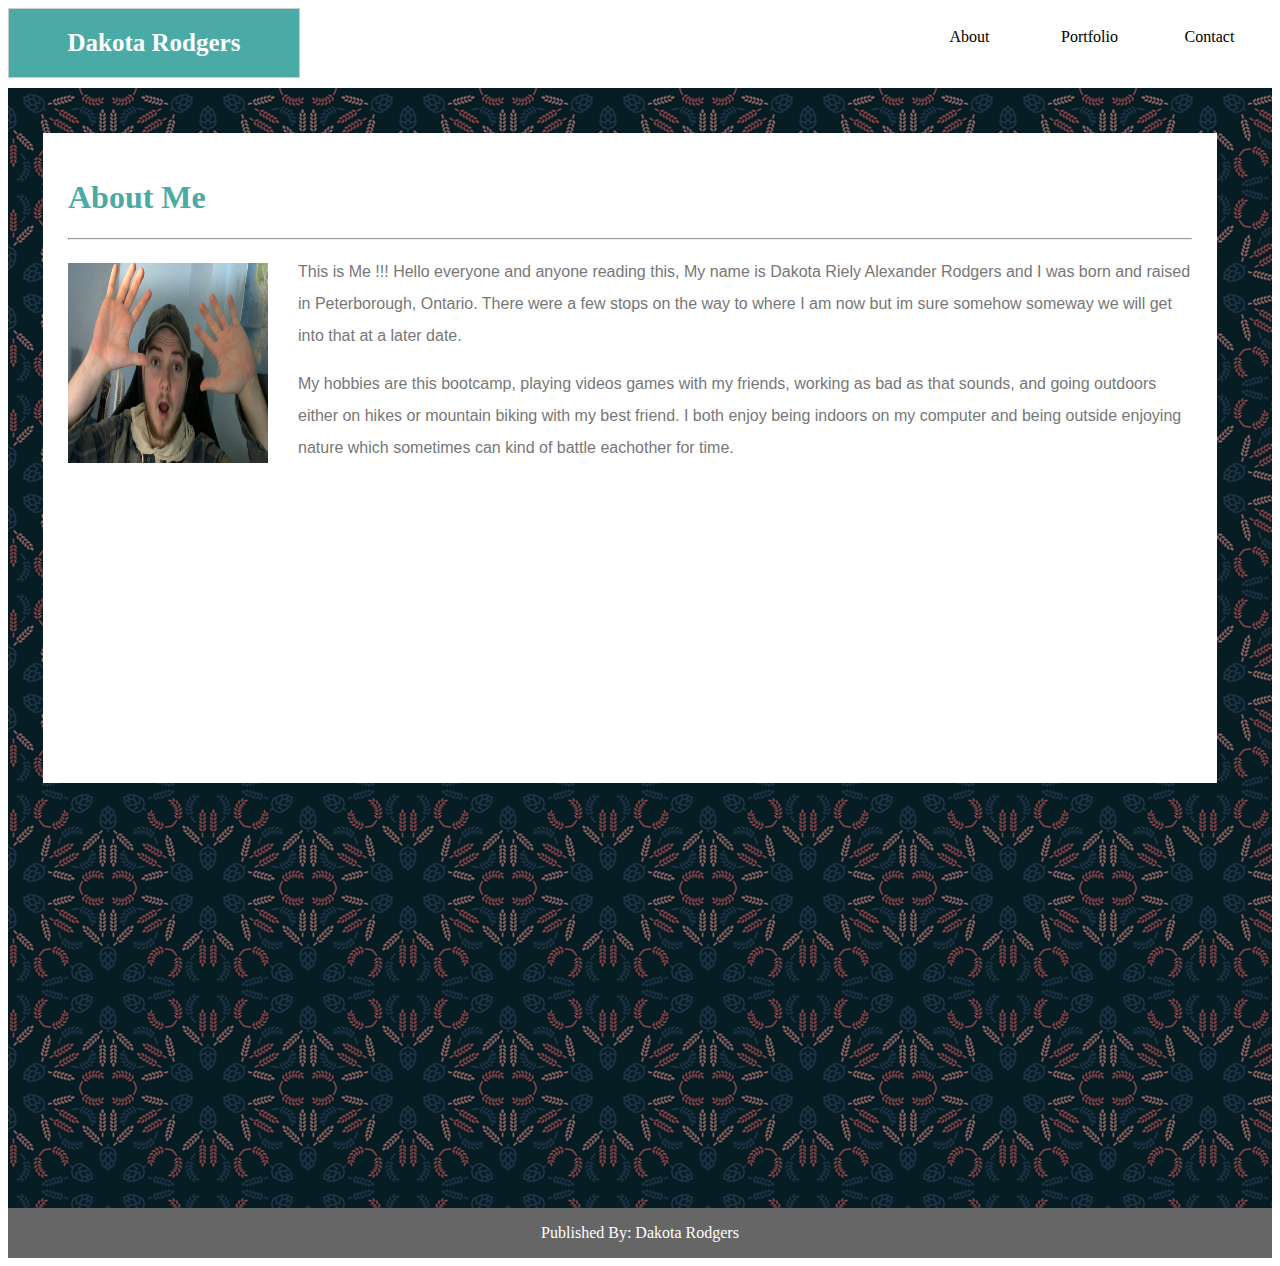
<file: index.html>
<!DOCTYPE html>
<html lang="en-us">

<head id="Header">
    <meta charset="UTF-8">
    <title>Homework</title>
    <meta name="viewport" content="width=device-width, initial-scale=1.0">
    <link rel="stylesheet" type="text/css" href="style.css">
    
</head>

<body>
<!--Creating the clearfix div-->
<div class="clearfix"> 
 <!--Creating the Divs for Heading and Navigation Bar-->   
<div id="navbar">
<div id="holder">    

<ol>
    <!--Creating My Name in a box in the corner-->
    <li>Dakota Rodgers</li>  

</ol>

<!--Making a list of the navbar options-->
<ul>
    <!--Making clickable navigation bars to switch pages-->

    <li><a href="./Contact.html">Contact</a></li>
    <li><a href="./Portfolio.html">Portfolio</a></li> 
    <li><a href="./index.html">About</a></li>  

</ul>    

</div><!-- End Holder Div-->
</div><!-- End Nav Bar Div-->
</div> <!--End of Clearfix Div-->  

<div id="MainPage">

<div id="ContentBox">
    
<h1>About Me</h1>

<hr>

    <img id ="me" src="assets/Me.jpg" >

    <p>This is Me !!! Hello everyone and anyone reading this, My name is Dakota Riely Alexander Rodgers and I was born and raised in Peterborough, Ontario. There were a few stops on the way to where I am now but im sure somehow someway we will get into that at a later date.</p>

    <p>My hobbies are this bootcamp, playing videos games with my friends, working as bad as that sounds, and going outdoors either on hikes or mountain biking with my best friend. I both enjoy being indoors on my computer and being outside enjoying nature which sometimes can kind of battle eachother for time.</p>

 

<!--ContentBox Div End-->    
</div>

<!--MainPage Div End-->     
</div>

</body>

<div class="footer">Published By: Dakota Rodgers</div>
</file>
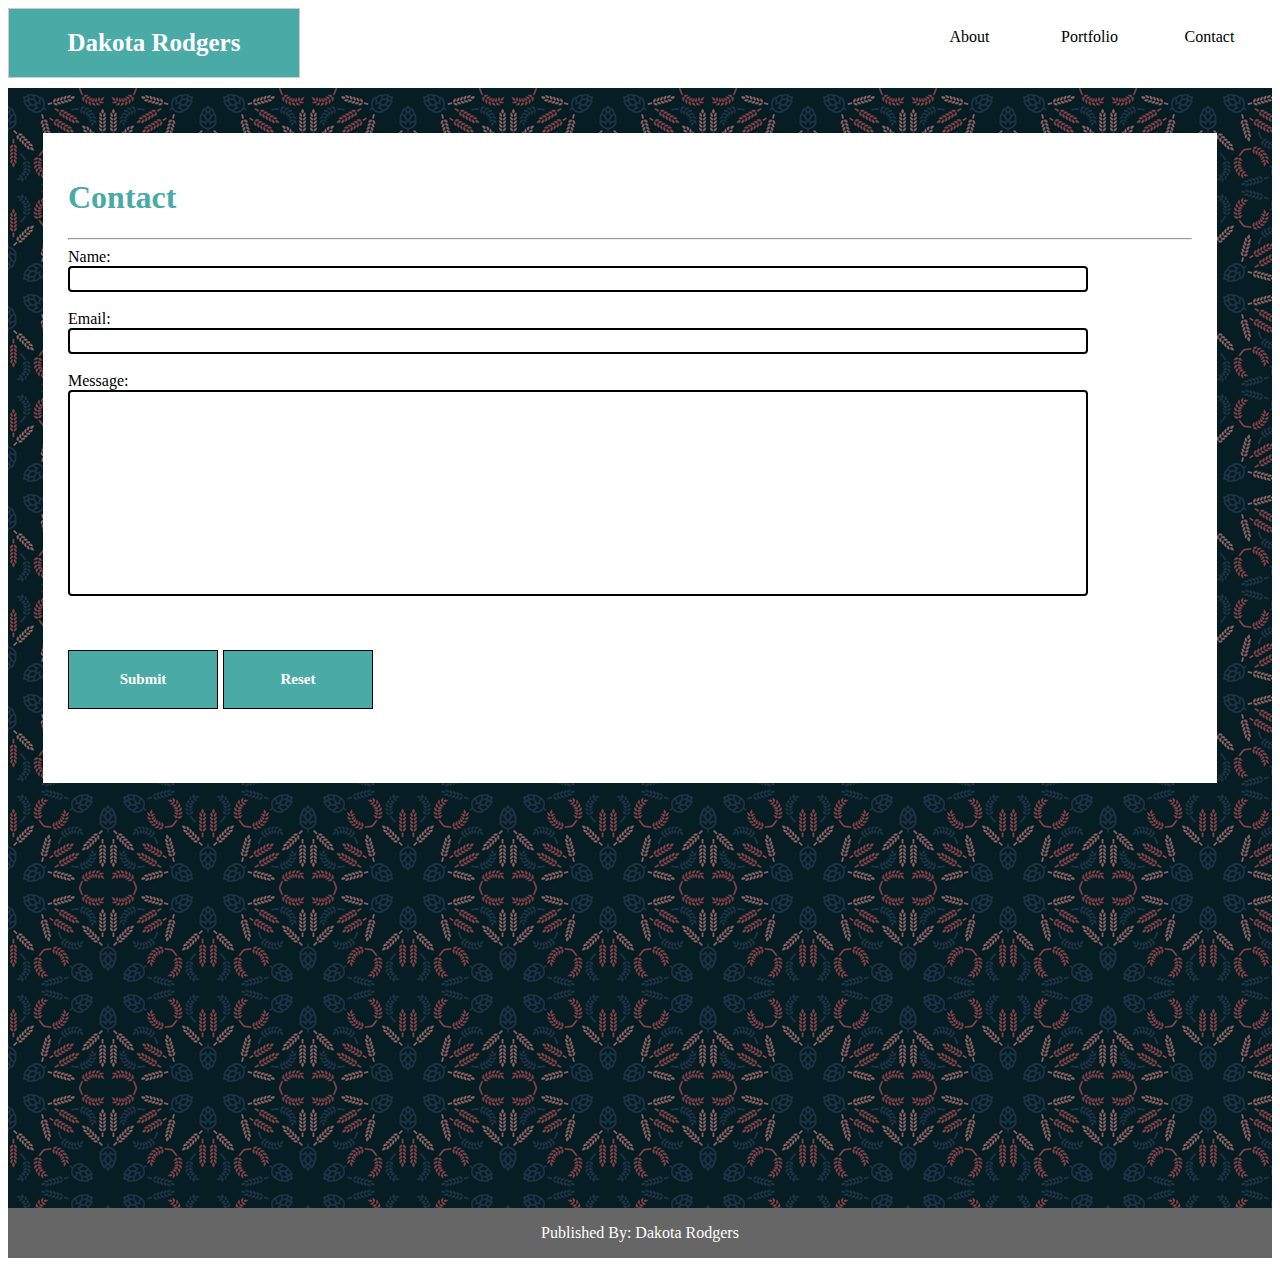
<file: Contact.html>
<!DOCTYPE html>
<html lang="en-us">

<head>
    <meta charset="UTF-8">
    <title>Contact</title>
    <meta name="viewport" content="width=device-width, initial-scale=1.0">
    <link rel="stylesheet" type="text/css" href="Contactstyle.css">

</head>

<body>
<!--Creating the clearfix div-->
<div class="clearfix"> 
 <!--Creating the Divs for Heading and Navigation Bar-->   
<div id="navbar">
<div id="holder">    

<ol>
    <!--Creating My Name in a box in the corner-->
    <li>Dakota Rodgers</li>  

</ol>

<!--Making a list of the navbar options-->
<ul>
    <!--Making clickable navigation bars to switch pages-->
    <li><a href="./Contact.html">Contact</a></li>
    <li><a href="./Portfolio.html">Portfolio</a></li> 
    <li><a href="./index.html">About</a></li>   

</ul>    

</div><!-- End Holder Div-->
</div><!-- End Nav Bar Div-->
</div> <!--End of Clearfix Div-->  

<div id="MainPage">

<div id="ContentBox">
    
<h1>Contact</h1>

<hr>

<form action="mailto:kotalicious@outlook.com"
method="post" enctype="text/plain">

Name:<br> <input type="text" class="Name" /> <br><br>

Email:<br> <input type="text" class="Email" /> <br><br>

Message:<br> <input type="text" class="Message" /> <br><br><br><br>


<button type="Submit">Submit</button> 
<button type="Reset">Reset</button>

</form>






<!--ContentBox Div End-->
</div>

<!--MainPage Div End-->    
</div>

</body>

<div class="footer">Published By: Dakota Rodgers</div>
</file>
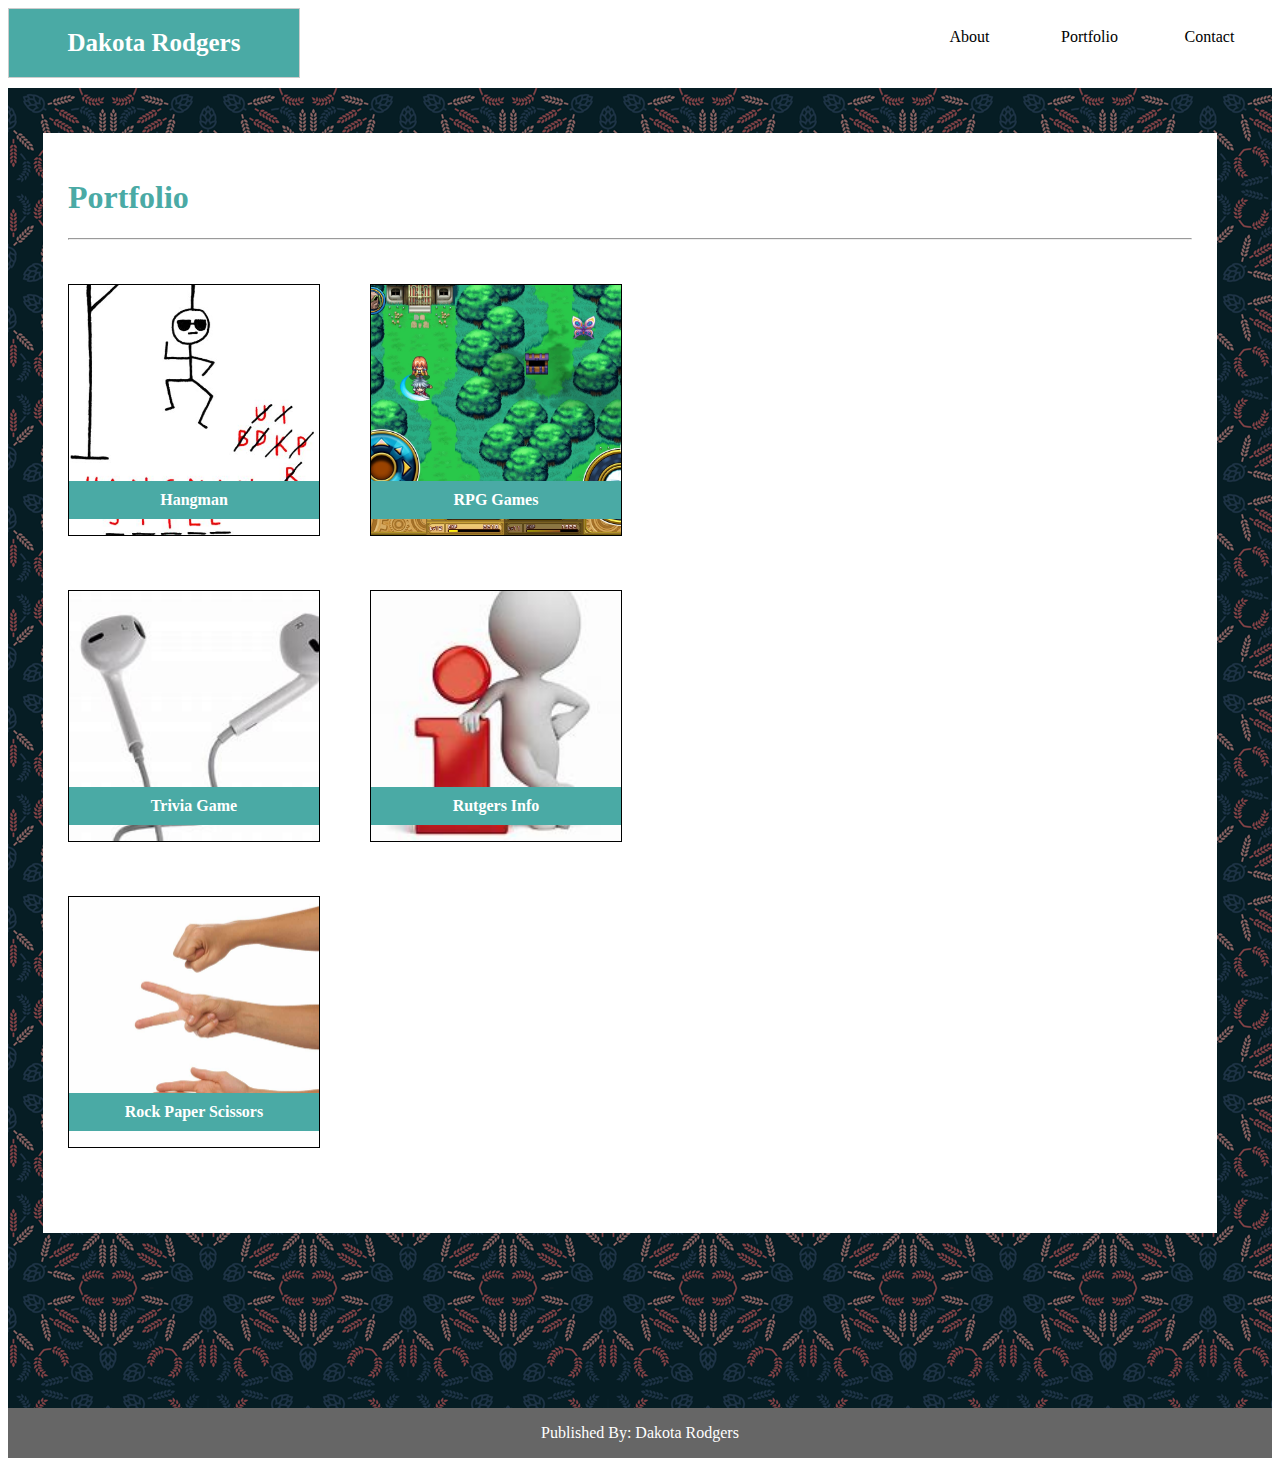
<file: Portfolio.html>
<!DOCTYPE html>
<html lang="en-us">

<head>
    <meta charset="UTF-8">
    <title>Portfolio</title>
    <meta name="viewport" content="width=device-width, initial-scale=1.0">
    <link rel="stylesheet" type="text/css" href="Portstyle.css">

</head>

<body>
<!--Creating the clearfix div-->
<div class="clearfix"> 
 <!--Creating the Divs for Heading and Navigation Bar-->   
<div id="navbar">
<div id="holder">    

<ol>
    <!--Creating My Name in a box in the corner-->
    <li>Dakota Rodgers</li>  

</ol>

<!--Making a list of the navbar options-->
<ul>
    <!--Making clickable navigation bars to switch pages-->
    <li><a href="./Contact.html">Contact</a></li>
    <li><a href="./Portfolio.html">Portfolio</a></li> 
    <li><a href="./index.html">About</a></li>       

</ul>    

</div><!-- End Holder Div-->
</div><!-- End Nav Bar Div-->
</div> <!--End of Clearfix Div-->  

<div id="MainPage">

<div id="PortfolioBox">
  
<h1>Portfolio</h1>

    <hr>

    <br><br>

<!--Clearfix-->    
<div class="clearfix">
    
<div id="Hangman"> 
    
    <h4><a href="http://www.playhangman.com/" target="_blank">Hangman</a></h4>

</div>​

<div id="RPG"> 
    
    <h4><a href="https://www.mmorpg.com/games-list" target="_blank">RPG Games</a></h4>
     
</div>​

<!--Clearfix div end-->
</div>    

    <br><br><br>

<!--Clearfix-->
<div class="clearfix">


<div id="Trivia"> 
    
    <h4><a href="https://www.triviaplaza.com/" target="_blank">Trivia Game</a></h4>
    
</div>​
    
<div id="Rutgers"> 
        
    <h4><a href="https://eas.rutgers.edu/files/myRutgers-Student-Dashboard-NB-042019.pdf" target="_blank">Rutgers Info</a></h4>
         
</div>​

<!--Clearfix Div End-->
</div>

    <br><br><br>

<!--Clearfix-->
<div class="clearfix">


<div id="RPS"> 
            
    <h4><a href="https://rpsls.net/#blzr9" target="_blank">Rock Paper Scissors</a></h4>
            
</div>​
            
<!--Clearfix Div End-->
</div>



<!--PortfolioBox Div End-->
</div>

<!--MainPage Div End-->      
</div>

</body>

<div class="footer">Published By: Dakota Rodgers</div>
</file>
<file: style.css>
#header{
    background-color: #ffffff ;

}

.footer {
    position: relative;
    right: 0;
    bottom: 0;
    left: 0;
    padding: 1rem;
    background-color: #666666;
    color:#ffffff;
    text-align: center;

  }

.clearfix::after {
    content: "";
    clear: both;
    display: block;
} 

#navbar #holder { 
    height:80px;
    width:100%;

}


#navbar #holder ul {
        list-style:none;
        margin:0;
        padding:0;
}

#navbar #holder ol {
    list-style:none;
    margin:0;
    padding:0;
}

#navbar #holder ul li a {
        text-decoration:none;
        float:right;
        margin-right:5px;
        font-family:'Georgia', Times, Times New Roman, serif;
        color:#000;
        padding:20px;
        width:75px;
        text-align:center;
        display:block;
        background:#ffffff ;
    
}


#navbar #holder ol {
    text-decoration:none;
    float:left;
    margin-right:5px;
    font-family:'Georgia', Times, Times New Roman, serif;
    color:white;
    border:1px solid #cccccc;
    padding:20px;
    width:250px;
    text-align:center;
    display:block;
    background:#4aaaa5;
    font-size: 25px;
    font-weight: bold;

}


#navbar #holder ul li a:hover {

    background:#F90;
    color:#FFF;
    text-shadow:1px 1px 1px #000;

}


.clearfix::after {
    content: "";
    display: block;
    clear: both;    
}

.Main-Page {

  width: 90%;
  padding: 25px;
  border-style: groove;
  border-width: 1px;
  border-color : #dddddd;
  background-color: #ffffff;
  margin: 0px 25px 25px 25px;

}

#ContentBox {

    background-color: white ;
    width: 90%;
    height: 600px;
    padding: 25px;
    margin: 25px 25px 25px 25px;
    color:black;
    
}

#me {
    
float:left;
width:200px;
height:200px;   

}

#PortfolioBox{

    background-color: white ;
    width: 90%;
    height: 1050px;
    padding: 25px;
    margin: 25px 25px 25px 25px;
    color:black;    

}

#MainPage {
    background-image: url("assets/wheat.png");
    background-color: #EDECEC ;
    padding: 20px 5px 200px 10px;
    height: 900px;

    
}

h1 {

    color: #4aaaa5;


}

img {
    display: inline-block;
    margin: 15px 30px 15px 0px;
  }

p { 
    line-height: 200%;
    color: #777777;
    font-family:'Arial', 'Helvetica Neue', Helvetica, sans-serif;;

} 


.Name {width: 90%; height: 20px}

.Email {width: 90%; height: 20px}

.Message {width: 90%; height: 200px}

button {

    text-decoration:none;
    float:left;
    margin-right:5px;
    font-family:'Georgia', Times, Times New Roman, serif;
    color:white;
    border:1px solid #000;
    padding:20px;
    width:150px;
    text-align:center;
    display:block;
    background:#4aaaa5;
    font-size: 15px;
    font-weight: bold;

}

#Hangman {
    position: relative; 
    width: 250px;
    height: 250px;
    background-image: url(assets/hangman.jpg);
    background-size: cover;
    background-repeat: no-repeat;
    background-position: 40% 60%;
    float: left;
    border:1px solid #000;
}

#RPG {
    position: relative; 
    width: 250px;
    height: 250px;
    background-image: url(assets/rpg.jpg);
    background-size: cover;
    background-repeat: no-repeat;
    background-position: 40% 60%;
    float: left;
    margin-left:50px;
    border:1px solid #000;
}

#Trivia {
    position: relative; 
    width: 250px;
    height: 250px;
    background-image: url(assets/headphones.jpg);
    background-size: cover;
    background-repeat: no-repeat;
    background-position: 40% 60%;
    float: left;
    border:1px solid #000;
}

#Rutgers {
    position: relative; 
    width: 250px;
    height: 250px;
    background-image: url(assets/rutgers.jpg);
    background-size: cover;
    background-repeat: no-repeat;
    background-position: 40% 60%;
    float: left;
    margin-left:50px;
    border:1px solid #000;
}

#RPS {
    position: relative; 
    width: 250px;
    height: 250px;
    background-image: url(assets/rps.jpg);
    background-size: cover;
    background-repeat: no-repeat;
    background-position: 40% 60%;
    float: left;
    border:1px solid #000;
}



h4 { 
   position: absolute; 
   top: 70%; 
   width: 92%;
   background-color: #4aaaa5;
   color: white;
   padding:10px;
   text-align: center;
}


a:link {
    color: white; 
    background-color: transparent; 
    text-decoration: none;
}

a:visited {
    color: white;
    background-color: transparent;
    text-decoration: none;
}

a:hover {
    color: orange;
    background-color: transparent;
    text-decoration: none;
}

a:active {
    color: white;
    background-color: transparent;
    text-decoration: none;
}

/* MEDIA QUERYS */ /* MEDIA QUERYS *//* MEDIA QUERYS *//* MEDIA QUERYS *//* MEDIA QUERYS *//* MEDIA QUERYS *//* MEDIA QUERYS *//* MEDIA QUERYS *//* MEDIA QUERYS */

/* 980PX */
@media screen and (max-width: 980px) {
   
  
  #MainPage, {
  
      margin: 10px 10px 10px 10px;
      float:none;
      width:60%; 
      height: 800px;  

  }

  #ContentBox{

    background-color: white ;
    width: 70%;
    height: 450px;
    padding: 15px;
    margin: 10px 10px 10px 10px;
    color:black;

  }

  #navbar, #holder ul li a {

        text-decoration:none;
        float:right;
        margin-right:5px;
        font-family:'Georgia', Times, Times New Roman, serif;
        color:#000;
        padding:10px;
        width:100%;
        text-align:center;
        display:block;
        background:#ffffff ;
    
    }
    
    }
/* 768PX */
@media screen and (max-width: 768px) {
    
  
  #MainPage,  {
  
      margin: 10px 10px 10px 0px;
      float:none;
      width:60%; 
      height: 900px;  

  }

  #ContentBox{

    background-color: white ;
    width: 85%;
    height: 550px;
    padding: 10px 20px 10px 20px;
    margin: 15px 15px 15px 15px;
    color:black;

  }

  #navbar, #holder ul li a {

        text-decoration:none;
        float:right;
        margin-right:5px;
        font-family:'Georgia', Times, Times New Roman, serif;
        font-size: 14px;
        color:#000;
        padding:10px;
        width:100%;
        text-align:center;
        display:block;
        background:#ffffff ;
    
    }

    #me {

        width: 300px;
        height: 300px;
        
    }    
    
    
}

/* 640 px */
@media screen and (max-width: 640px) {
    
  
  #MainPage,  {
  
      margin: 10px 10px 10px 0px;
      float:none;
      width:60%; 
      height: 900px;  

  }

  #ContentBox{

    background-color: white ;
    width: 90%;
    height: 750px;
    padding: 10px 20px 10px 20px;
    margin: 15px 15px 15px 15px;
    color:black;

  }

  #navbar, #holder ul li a {

        text-decoration:none;
        float:left;
        margin-right:5px;
        font-family:'Georgia', Times, Times New Roman, serif;
        font-size: 14px;
        color:#000;
        padding:10px;
        width:100%;
        text-align:center;
        display:block;
        background:#ffffff ;
    
    }

  #navbar #holder ol {
    text-decoration:none;
    float:left;
    margin-right:5px;
    font-family:'Georgia', Times, Times New Roman, serif;
    color:white;
    border:1px solid #cccccc;
    padding:20px;
    width:100%;
    text-align:center;
    display:block;
    background:#4aaaa5;
    font-size: 25px;
    font-weight: bold;

}

#me {

width: 100%;
height: 300px;

}
    
    
}
</file>
<file: Contactstyle.css>
#header{
    background-color: #ffffff ;

}

.footer {
    position: relative;
    right: 0;
    bottom: 0;
    left: 0;
    padding: 1rem;
    background-color: #666666;
    color:#ffffff;
    text-align: center;

  }

.clearfix::after {
    content: "";
    clear: both;
    display: block;
} 

#navbar #holder { 
    height:80px;
    width:100%;

}


#navbar #holder ul {
        list-style:none;
        margin:0;
        padding:0;
}

#navbar #holder ol {
    list-style:none;
    margin:0;
    padding:0;
}

#navbar #holder ul li a {
        text-decoration:none;
        float:right;
        margin-right:5px;
        font-family:'Georgia', Times, Times New Roman, serif;
        color:#000;
        padding:20px;
        width:75px;
        text-align:center;
        display:block;
        background:#ffffff ;
    
}


#navbar #holder ol {
    text-decoration:none;
    float:left;
    margin-right:5px;
    font-family:'Georgia', Times, Times New Roman, serif;
    color:white;
    border:1px solid #cccccc;
    padding:20px;
    width:250px;
    text-align:center;
    display:block;
    background:#4aaaa5;
    font-size: 25px;
    font-weight: bold;

}


#navbar #holder ul li a:hover {

    background:#F90;
    color:#FFF;
    text-shadow:1px 1px 1px #000;

}


.clearfix::after {
    content: "";
    display: block;
    clear: both;    
}

.Main-Page {

  width: 90%;
  padding: 25px;
  border-style: groove;
  border-width: 1px;
  border-color : #dddddd;
  background-color: #ffffff;
  margin: 0px 25px 25px 25px;

}

#ContentBox {

    background-color: white ;
    width: 90%;
    height: 600px;
    padding: 25px;
    margin: 25px 25px 25px 25px;
    color:black;
    
}

#MainPage {
    background-image: url("assets/wheat.png");
    background-color: #EDECEC ;
    padding: 20px 5px 200px 10px;
    height: 900px;

    
}

h1 {

    color: #4aaaa5;


}


p { 
    line-height: 200%;
    color: #777777;
    font-family:'Arial', 'Helvetica Neue', Helvetica, sans-serif;;

} 

input[type=text] {
    border: 2px solid black;
    border-radius: 4px;
}


.Name {width: 90%; height: 20px}

.Email {width: 90%; height: 20px}

.Message {width: 90%; height: 200px}

button {

    text-decoration:none;
    float:left;
    margin-right:5px;
    font-family:'Georgia', Times, Times New Roman, serif;
    color:white;
    border:1px solid #000;
    padding:20px;
    width:150px;
    text-align:center;
    display:block;
    background:#4aaaa5;
    font-size: 15px;
    font-weight: bold;

}

h4 { 
   position: absolute; 
   top: 70%; 
   width: 92%;
   background-color: #4aaaa5;
   color: white;
   padding:10px;
   text-align: center;
}


a:link {
    color: white; 
    background-color: transparent; 
    text-decoration: none;
}

a:visited {
    color: white;
    background-color: transparent;
    text-decoration: none;
}

a:hover {
    color: orange;
    background-color: transparent;
    text-decoration: none;
}

a:active {
    color: white;
    background-color: transparent;
    text-decoration: none;
}

/* MEDIA QUERYS */ /* MEDIA QUERYS *//* MEDIA QUERYS *//* MEDIA QUERYS *//* MEDIA QUERYS *//* MEDIA QUERYS *//* MEDIA QUERYS *//* MEDIA QUERYS *//* MEDIA QUERYS */

/* 980PX */
@media screen and (max-width: 980px) {
   
  
  #MainPage, {
  
      margin: 10px 10px 10px 10px;
      float:none;
      width:60%; 
      height: 800px;  

  }

  #ContentBox{

    background-color: white ;
    width: 70%;
    height: 600px;
    padding: 15px;
    margin: 10px 10px 10px 10px;
    color:black;

  }

  #navbar, #holder ul li a {

        text-decoration:none;
        float:right;
        margin-right:5px;
        font-family:'Georgia', Times, Times New Roman, serif;
        color:#000;
        padding:10px;
        width:100%;
        text-align:center;
        display:block;
        background:#ffffff ;
    
    }
    
    }
/* 768PX */
@media screen and (max-width: 768px) {
    
  
  #MainPage,  {
  
      margin: 10px 10px 10px 0px;
      float:none;
      width:60%; 
      height: 900px;  

  }

  #ContentBox{

    background-color: white ;
    width: 90%;
    height: 600px;
    padding: 10px 20px 10px 20px;
    margin: 15px 15px 15px 15px;
    color:black;

  }

  #navbar, #holder ul li a {

        text-decoration:none;
        float:right;
        margin-right:5px;
        font-family:'Georgia', Times, Times New Roman, serif;
        font-size: 14px;
        color:#000;
        padding:10px;
        width:100%;
        text-align:center;
        display:block;
        background:#ffffff ;
    
    }  

/* 640PX */
@media screen and (max-width: 640px) {
    
  
  #MainPage,  {
  
      margin: 10px 10px 10px 0px;
      float:none;
      width:60%; 
      height: 1000px;  

  }

  #ContentBox{

    background-color: white ;
    width: 90%;
    height: 700px;
    padding: 10px 20px 10px 20px;
    margin: 15px 10px 15px 10px;
    color:black;

  }

  #navbar, #holder ul li a {

        text-decoration:none;
        float:right;
        margin-right:5px;
        font-family:'Georgia', Times, Times New Roman, serif;
        font-size: 14px;
        color:#000;
        padding:10px;
        width:100%;
        text-align:center;
        display:block;
        background:#ffffff ;
    
    }
  
    #navbar #holder ol {
        text-decoration:none;
        float:left;
        margin-right:5px;
        font-family:'Georgia', Times, Times New Roman, serif;
        color:white;
        border:1px solid #cccccc;
        padding:20px;
        width:100%;
        text-align:center;
        display:block;
        background:#4aaaa5;
        font-size: 25px;
        font-weight: bold;
    
    }

    
}



}
</file>
<file: Portstyle.css>
#header{
    background-color: #ffffff ;

}

.footer {
    position: relative;
    right: 0;
    bottom: 0;
    left: 0;
    padding: 1rem;
    background-color: #666666;
    color:#ffffff;
    text-align: center;

  }

.clearfix::after {
    content: "";
    clear: both;
    display: block;
} 

#navbar #holder { 
    height:80px;
    width:100%;

}


#navbar #holder ul {
        list-style:none;
        margin:0;
        padding:0;
}

#navbar #holder ol {
    list-style:none;
    margin:0;
    padding:0;
}

#navbar #holder ul li a {
        text-decoration:none;
        float:right;
        margin-right:5px;
        font-family:'Georgia', Times, Times New Roman, serif;
        color:#000;
        padding:20px;
        width:75px;
        text-align:center;
        display:block;
        background:#ffffff ;
    
}


#navbar #holder ol {
    text-decoration:none;
    float:left;
    margin-right:5px;
    font-family:'Georgia', Times, Times New Roman, serif;
    color:white;
    border:1px solid #cccccc;
    padding:20px;
    width:250px;
    text-align:center;
    display:block;
    background:#4aaaa5;
    font-size: 25px;
    font-weight: bold;

}


#navbar #holder ul li a:hover {

    background:#F90;
    color:#FFF;
    text-shadow:1px 1px 1px #000;

}


.clearfix::after {
    content: "";
    display: block;
    clear: both;    
}

.Main-Page {

  width: 90%;
  padding: 25px;
  border-style: groove;
  border-width: 1px;
  border-color : #dddddd;
  background-color: #ffffff;
  margin: 0px 25px 25px 25px;

}


#PortfolioBox{

    background-color: white ;
    width: 90%;
    height: 1050px;
    padding: 25px;
    margin: 25px 25px 25px 25px;
    color:black;    

}

#MainPage {
    background-image: url("assets/wheat.png");
    background-color: #EDECEC ;
    padding: 20px 5px 200px 10px;
    height: 1100px;

    
}

h1 {

    color: #4aaaa5;


}

img {
    display: inline-block;
    margin: 15px 30px 15px 0px;
  }

p { 
    line-height: 200%;
    color: #777777;
    font-family:'Arial', 'Helvetica Neue', Helvetica, sans-serif;;

} 


button {

    text-decoration:none;
    float:left;
    margin-right:5px;
    font-family:'Georgia', Times, Times New Roman, serif;
    color:white;
    border:1px solid #000;
    padding:20px;
    width:150px;
    text-align:center;
    display:block;
    background:#4aaaa5;
    font-size: 15px;
    font-weight: bold;

}

#Hangman {
    position: relative; 
    width: 250px;
    height: 250px;
    background-image: url(assets/hangman.jpg);
    background-size: cover;
    background-repeat: no-repeat;
    background-position: 40% 60%;
    float: left;
    border:1px solid #000;
}

#RPG {
    position: relative; 
    width: 250px;
    height: 250px;
    background-image: url(assets/rpg.jpg);
    background-size: cover;
    background-repeat: no-repeat;
    background-position: 40% 60%;
    float: left;
    margin-left:50px;
    border:1px solid #000;
}

#Trivia {
    position: relative; 
    width: 250px;
    height: 250px;
    background-image: url(assets/headphones.jpg);
    background-size: cover;
    background-repeat: no-repeat;
    background-position: 40% 60%;
    float: left;
    border:1px solid #000;
}

#Rutgers {
    position: relative; 
    width: 250px;
    height: 250px;
    background-image: url(assets/rutgers.jpg);
    background-size: cover;
    background-repeat: no-repeat;
    background-position: 40% 60%;
    float: left;
    margin-left:50px;
    border:1px solid #000;
}

#RPS {
    position: relative; 
    width: 250px;
    height: 250px;
    background-image: url(assets/rps.jpg);
    background-size: cover;
    background-repeat: no-repeat;
    background-position: 40% 60%;
    float: left;
    border:1px solid #000;
}



h4 { 
   position: absolute; 
   top: 70%; 
   width: 92%;
   background-color: #4aaaa5;
   color: white;
   padding:10px;
   text-align: center;
}


a:link {
    color: white; 
    background-color: transparent; 
    text-decoration: none;
}

a:visited {
    color: white;
    background-color: transparent;
    text-decoration: none;
}

a:hover {
    color: orange;
    background-color: transparent;
    text-decoration: none;
}

a:active {
    color: white;
    background-color: transparent;
    text-decoration: none;
}

/* MEDIA QUERYS */ /* MEDIA QUERYS *//* MEDIA QUERYS *//* MEDIA QUERYS *//* MEDIA QUERYS *//* MEDIA QUERYS *//* MEDIA QUERYS *//* MEDIA QUERYS *//* MEDIA QUERYS */

/* 980PX */
@media screen and (max-width: 980px) {
   
  
  #MainPage{
  
      margin: 10px 10px 10px 10px;
      float:none;
      width: 980px; 
      height: 1100px;  

  }

  #PortfolioBox{

    background-color: white ;
    width: 60%;
    height: 1050px;
    padding: 25px;
    margin: 25px 25px 25px 25px;
    color:black;

  }

  #navbar, #holder ul li a {

        text-decoration:none;
        float:right;
        margin-right:5px;
        font-family:'Georgia', Times, Times New Roman, serif;
        color:#000;
        padding:10px;
        width:100%;
        text-align:center;
        display:block;
        background:#ffffff ;
    
    }
    
    


    
    
}

/* 980PX */
@media screen and (max-width: 768px) {
   
  
  #MainPage{
  
      margin: 10px 10px 10px 10px;
      float:none;
      width: 768px; 
      height: 1100px;  

  }

  #PortfolioBox{

    background-color: white ;
    width: 80%;
    height: 1050px;
    padding: 25px;
    margin: 25px 25px 25px 25px;
    color:black;

  }

  #navbar, #holder ul li a {

        text-decoration:none;
        float:right;
        margin-right:5px;
        font-family:'Georgia', Times, Times New Roman, serif;
        color:#000;
        padding:10px;
        width:100%;
        text-align:center;
        display:block;
        background:#ffffff ;
    
    }  
    
}

@media screen and (max-width: 640px) {
   
  
    #MainPage{
    
        margin: 10px 10px 10px 10px;
        float:none;
        width: 640px; 
        height: 1100px;  
  
    }
  
    #PortfolioBox{
  
      background-color: white ;
      width: 70%;
      height: 1050px;
      padding: 25px;
      margin: 25px 25px 25px 25px;
      color:black;
  
    }
  
    #navbar, #holder ul li a {
  
          text-decoration:none;
          float:right;
          margin-right:5px;
          font-family:'Georgia', Times, Times New Roman, serif;
          color:#000;
          padding:10px;
          width:100%;
          text-align:center;
          display:block;
          background:#ffffff ;
      
      } 
      
    #navbar #holder ol {
        text-decoration:none;
        float:left;
        margin-right:5px;
        font-family:'Georgia', Times, Times New Roman, serif;
        color:white;
        border:1px solid #cccccc;
        padding:20px;
        width:100%;
        text-align:center;
        display:block;
        background:#4aaaa5;
        font-size: 25px;
        font-weight: bold;

    }  

    #Hangman {
        width: 90%;
        margin: 10px;
        position: relative; 
        height: 250px;
        display:block;
        float:left;
        border:1px solid #000; 
    }
    
    #RPG {
        width: 90%;
        margin: 10px;
        position: relative; 
        height: 250px;
        display:block;
        float:left;
        border:1px solid #000; ;   
    }
    
    #Trivia {
        width: 90%;
        margin: 10px;
        position: relative; 
        height: 250px;
        display:block;
        float:left;
        border:1px solid #000;  
    }
    
    #Rutgers {
        visibility:hidden;
        display:none; 
    }
    
    #RPS {
        visibility:hidden; 
        display:none;  
  } 
  
   .footer{
        display:none;    
  }

}
</file>
